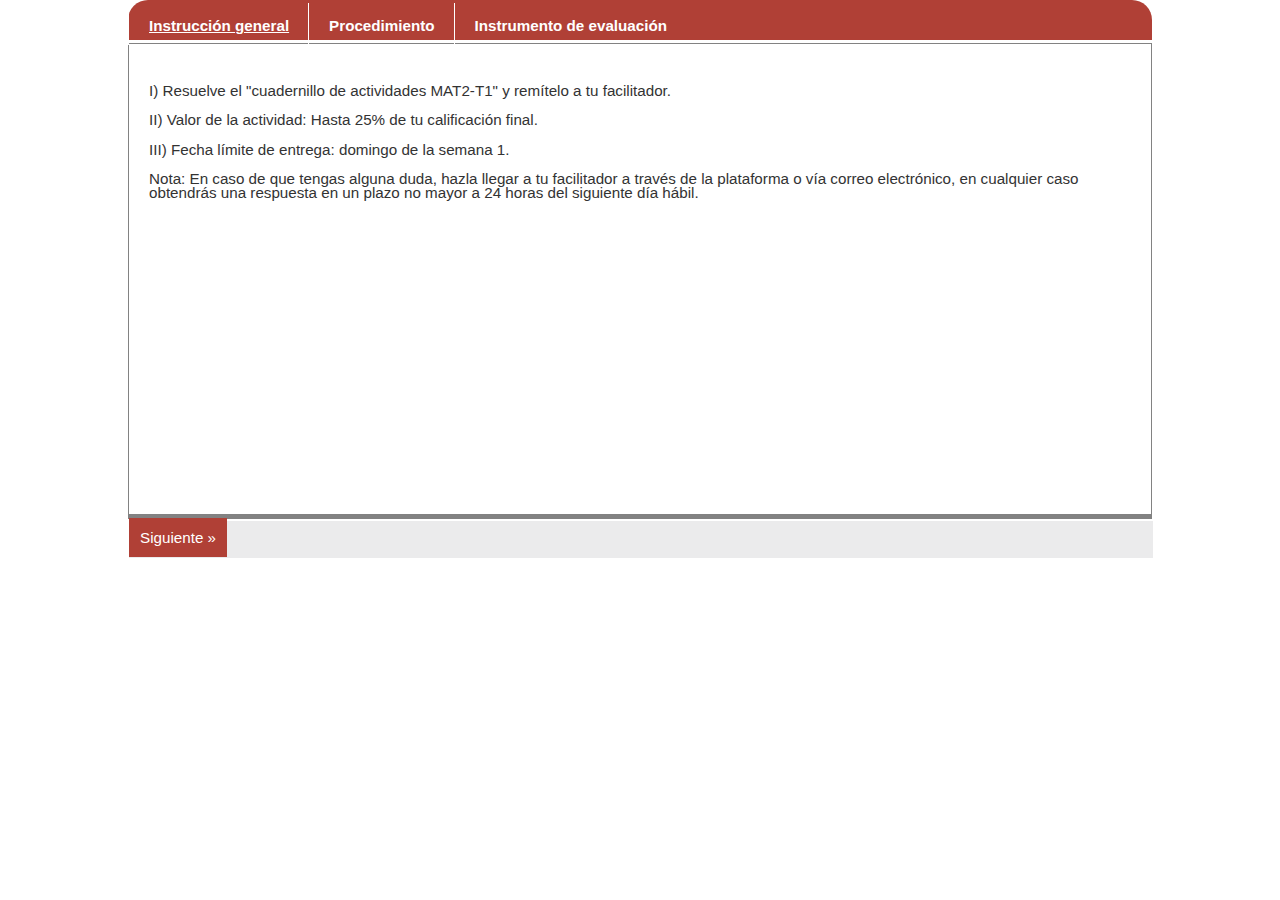
<file: index.html>
<!DOCTYPE html PUBLIC "-//W3C//DTD XHTML 1.0 Transitional//EN" "http://www.w3.org/TR/xhtml1/DTD/xhtml1-transitional.dtd">
<html lang="es" xml:lang="es" xmlns="http://www.w3.org/1999/xhtml">
<head>
<link rel="stylesheet" type="text/css" href="base.css" />
<link rel="stylesheet" type="text/css" href="content.css" />
<link rel="stylesheet" type="text/css" href="nav.css" />
<meta http-equiv="content-type" content="text/html;  charset=utf-8" />
<title>Tarea 1</title>
<link rel="shortcut icon" href="favicon.ico" type="image/x-icon" />
<meta http-equiv="content-language" content="es" />
<meta name="generator" content="eXeLearning 2.1.2 - exelearning.net" />
<script type="text/javascript" src="exe_jquery.js"></script>
<script type="text/javascript">$exe_i18n={previous:"Anterior",next:"Siguiente",show:"Mostrar",hide:"Ocultar",showFeedback:"Mostrar retroalimentación",hideFeedback:"Ocultar retroalimentación",correct:"Correcto",incorrect:"Incorrecto",menu:"Menú",print:"Imprimir"}</script>
<script type="text/javascript" src="common.js"></script>
</head>
<body class="exe-web-site"><script type="text/javascript">document.body.className+=" js"</script>
<div id="content">
<p id="skipNav"><a href="#main" class="sr-av">Saltar la navegación</a></p>
<div id="siteNav">
<ul>
   <li id="active"><a href="index.html" class="active daddy main-node">Instrucción general</a></li>
   <li><a href="procedimiento.html" class="no-ch">Procedimiento</a></li>
   <li><a href="instrumento_de_evaluacin.html" class="no-ch">Instrumento de evaluación</a></li>
</ul>
</div>
<div id='topPagination'>
<div class="pagination noprt">
<a href="procedimiento.html" class="next"><span>Siguiente<span> &raquo;</span></span></a>
</div>
</div>
<div id="main-wrapper">
<div id="main"><a name="main"></a>
<div id="nodeDecoration"><h1 id="nodeTitle">Instrucción general</h1></div>
<div class="iDevice_wrapper FreeTextIdevice" id="id18">
<div class="iDevice emphasis0">
<div id="ta18_1" class="block iDevice_content">
<p>I) Resuelve el "cuadernillo de actividades MAT2-T1" y remítelo a tu facilitador.</p>
<p>II) Valor de la actividad: Hasta 25% de tu calificación final.<p>
<p>III) Fecha límite de entrega: domingo de la semana 1.<p>
<p>Nota: En caso de que tengas alguna duda, hazla llegar a tu facilitador a través de la plataforma o vía correo electrónico, en cualquier caso obtendrás una respuesta en un plazo no mayor a 24 horas del siguiente día hábil.</p>
<p></p>
<p></p>
</div>
</div>
</div>
<div id='bottomPagination'>
<div class="pagination noprt">
<a href="procedimiento.html" class="next"><span>Siguiente<span> &raquo;</span></span></a>
</div>
</div>
</div>
</div>
</div>
</body></html>
</file>
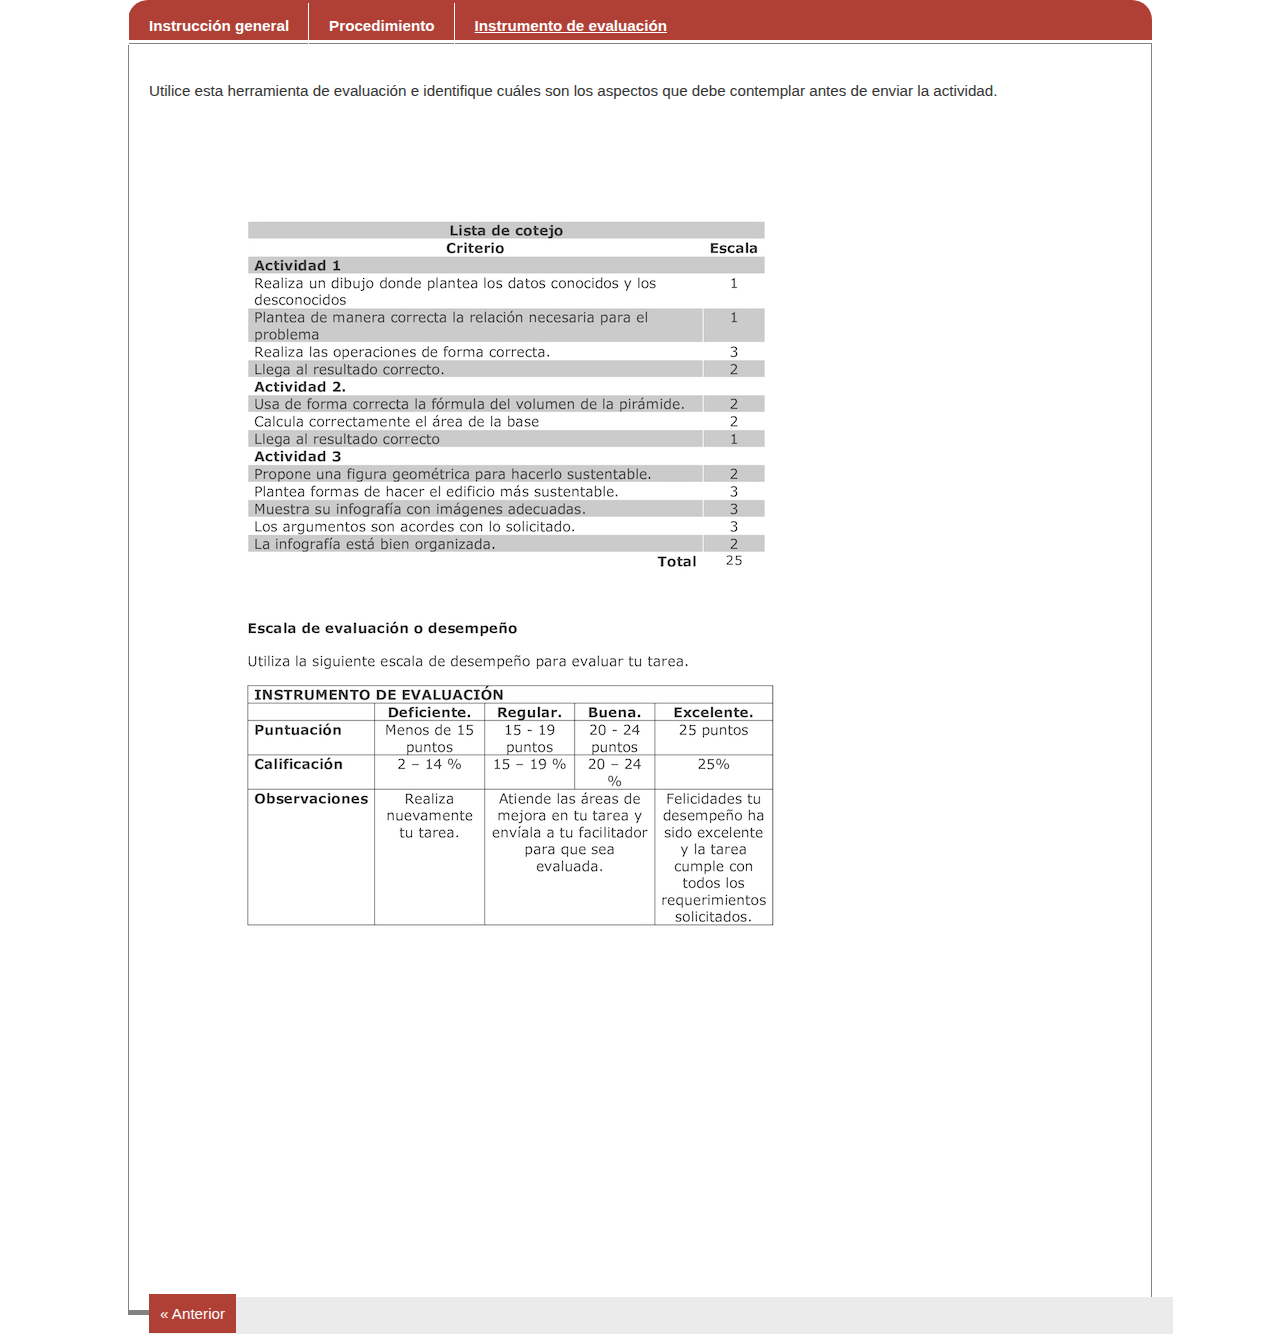
<file: instrumento_de_evaluacin.html>
<!DOCTYPE html PUBLIC "-//W3C//DTD XHTML 1.0 Transitional//EN" "http://www.w3.org/TR/xhtml1/DTD/xhtml1-transitional.dtd">
<html lang="es" xml:lang="es" xmlns="http://www.w3.org/1999/xhtml">
<head>
<link rel="stylesheet" type="text/css" href="base.css" />
<link rel="stylesheet" type="text/css" href="content.css" />
<link rel="stylesheet" type="text/css" href="nav.css" />
<meta http-equiv="content-type" content="text/html;  charset=utf-8" />
<title>Instrumento de evaluación | Tarea 1. Concepto y clasificación de competencias </title>
<link rel="shortcut icon" href="favicon.ico" type="image/x-icon" />
<meta http-equiv="content-language" content="es" />
<meta name="generator" content="eXeLearning 2.1.2 - exelearning.net" />
<script type="text/javascript" src="exe_jquery.js"></script>
<script type="text/javascript">$exe_i18n={previous:"Anterior",next:"Siguiente",show:"Mostrar",hide:"Ocultar",showFeedback:"Mostrar retroalimentación",hideFeedback:"Ocultar retroalimentación",correct:"Correcto",incorrect:"Incorrecto",menu:"Menú",print:"Imprimir"}</script>
<script type="text/javascript" src="common.js"></script>
</head>
<body class="exe-web-site"><script type="text/javascript">document.body.className+=" js"</script>
<div id="content">
<p id="skipNav"><a href="#main" class="sr-av">Saltar la navegación</a></p>
<div id="siteNav">
<ul>
   <li><a href="index.html" class="daddy main-node">Instrucción general</a></li>
   <li><a href="procedimiento.html" class="no-ch">Procedimiento</a></li>
   <li id="active"><a href="instrumento_de_evaluacin.html" class="active no-ch">Instrumento de evaluación</a></li>
</ul>
</div>
<div id='topPagination'>
<div class="pagination noprt">
<a href="procedimiento.html" class="prev"><span><span>&laquo; </span>Anterior</span></a>
</div>
</div>
<div id="main-wrapper">
<div id="main"><a name="main"></a>
<div id="nodeDecoration"><h1 id="nodeTitle">Instrumento de evaluación</h1></div>
<div class="iDevice_wrapper FreeTextIdevice" id="id23">
<div class="iDevice emphasis0">
<div id="ta23_1" class="block iDevice_content">
<p>Utilice esta herramienta de evaluación e identifique cuáles son los aspectos que debe contemplar antes de enviar la actividad.</p>
<img src="Imagen/01.jpg"

<div id='bottomPagination'>
<div class="pagination noprt">
<a href="procedimiento.html" class="prev"><span><span>&laquo; </span>Anterior</span></a>
</div>
</div>
</div>
</div>
</div>
</file>
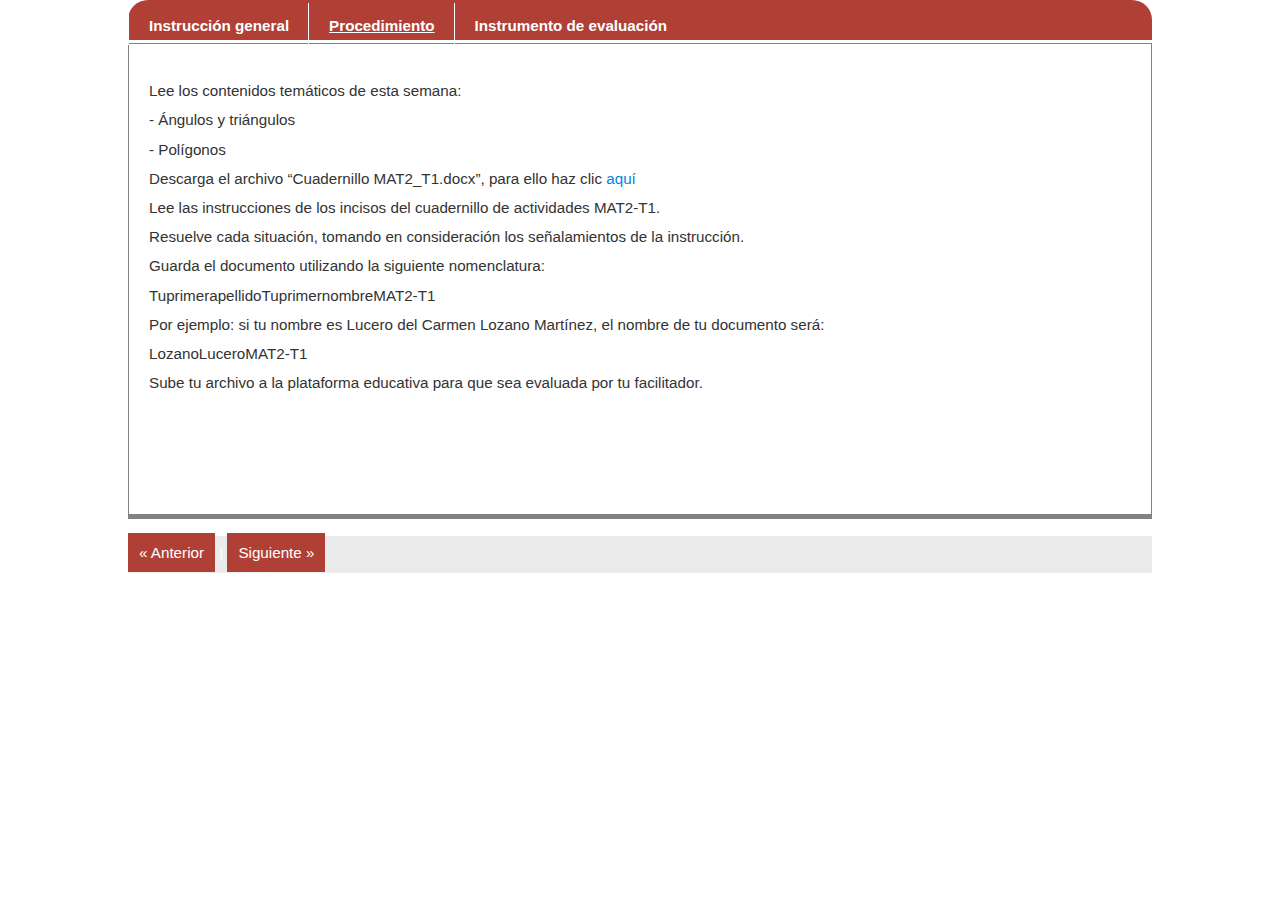
<file: procedimiento.html>
<!DOCTYPE html PUBLIC "-//W3C//DTD XHTML 1.0 Transitional//EN" "http://www.w3.org/TR/xhtml1/DTD/xhtml1-transitional.dtd">
<html lang="es" xml:lang="es" xmlns="http://www.w3.org/1999/xhtml">
<head>
<link rel="stylesheet" type="text/css" href="base.css" />
<link rel="stylesheet" type="text/css" href="exe_effects.css" />
<link rel="stylesheet" type="text/css" href="content.css" />
<link rel="stylesheet" type="text/css" href="nav.css" />
<meta http-equiv="content-type" content="text/html;  charset=utf-8" />
<title>Procedimiento | Tarea 1. </title>
<link rel="shortcut icon" href="favicon.ico" type="image/x-icon" />
<meta http-equiv="content-language" content="es" />
<meta name="generator" content="eXeLearning 2.1.2 - exelearning.net" />
<script type="text/javascript" src="exe_jquery.js"></script>
<script type="text/javascript" src="exe_effects.js"></script>
<script type="text/javascript">$exe_i18n={previous:"Anterior",next:"Siguiente",show:"Mostrar",hide:"Ocultar",showFeedback:"Mostrar retroalimentación",hideFeedback:"Ocultar retroalimentación",correct:"Correcto",incorrect:"Incorrecto",menu:"Menú",print:"Imprimir"}</script>
<script type="text/javascript" src="common.js"></script>
</head>
<body class="exe-web-site"><script type="text/javascript">document.body.className+=" js"</script>
<div id="content">
<p id="skipNav"><a href="#main" class="sr-av">Saltar la navegación</a></p>
<div id="siteNav">
<ul>
   <li><a href="index.html" class="daddy main-node">Instrucción general</a></li>
   <li id="active"><a href="procedimiento.html" class="active no-ch">Procedimiento</a></li>
   <li><a href="instrumento_de_evaluacin.html" class="no-ch">Instrumento de evaluación</a></li>
</ul>
</div>
<div id='topPagination'>
<div class="pagination noprt">
<a href="index.html" class="prev"><span><span>&laquo; </span>Anterior</span></a> <span class="sep">| </span><a href="instrumento_de_evaluacin.html" class="next"><span>Siguiente<span> &raquo;</span></span></a>
</div>
</div>
<div id="main-wrapper">
<div id="main"><a name="main"></a>
<div id="nodeDecoration"><h1 id="nodeTitle">Procedimiento</h1></div>
<div class="iDevice_wrapper FreeTextIdevice" id="id30">
<div class="iDevice emphasis0">
<p>Lee los contenidos temáticos de esta semana:</p>
   <p> </p> 
    <p>- Ángulos y triángulos</p>
    <p>- Polígonos</p>

    <p></p>
<p>Descarga el archivo “Cuadernillo MAT2_T1.docx”, para ello haz clic<a href="docs/MAT2_T1.docx" download="MAT2_T1.docx"> aquí</a></p>

<p>Lee las instrucciones de los incisos del cuadernillo de actividades MAT2-T1.</p>
<p>Resuelve cada situación, tomando en consideración los señalamientos de la instrucción.</p>
<p>Guarda el documento utilizando la siguiente nomenclatura:</p>
<p>TuprimerapellidoTuprimernombreMAT2-T1</p>
<p>Por ejemplo: si tu nombre es Lucero del Carmen Lozano Martínez, el nombre de tu documento será:</p>
<p>LozanoLuceroMAT2-T1</p>
<p>Sube tu archivo a la plataforma educativa para que sea evaluada por tu facilitador.</p>
</div>
</div>
</div>
</div>
<div id='bottomPagination'>
<div class="pagination noprt">
<a href="index.html" class="prev"><span><span>&laquo; </span>Anterior</span></a> <span class="sep">| </span><a href="instrumento_de_evaluacin.html" class="next"><span>Siguiente<span> &raquo;</span></span></a>
</div>
</div>
</div>
</body></html>
</file>
<file: base.css>
/*
===========================================================================
eXe
Copyright 2004-2006, University of Auckland
Copyright 2004-2007 eXe Project, New Zealand Tertiary Education Commission
base style sheet for all themes
===========================================================================
*/
body{margin:0;padding:0 10px 10px 10px;font-family:arial,verdana,helvetica,sans-serif;font-size:.8em}#header{text-align:left;height:50px;padding-left:20px;font-size:2.2em}a{text-decoration:none}a:hover,a:focus{text-decoration:underline}img.submit,img.help,img.info,img.gallery{border:0}li{list-style-position:inside}div#nodeDecoration{padding:.1em;border-bottom:0;text-align:right}.block,.feedback{display:block;padding-top:.25em;padding-bottom:.25em}.feedback{font-family:times,serif;font-size:120%}.emphasis0{padding-left:0;margin:0}.iDeviceTitle{font-weight:bold;position:relative;top:-18px}input.feedbackbutton{margin-top:10px;margin-bottom:10px}.popupDiv{background-color:#EDEFF0;border:2px solid #607489;padding:0 4px 4px 4px;margin-left:15px;text-align:left;z-index:99;border-radius:3px}.popupDivLabel{text-align:center;font:message-box;font-weight:bold;color:#fff;cursor:move;margin:0 -4px;background-image:url(popup_bg.gif)}#catlinks{border:1px solid #aaa;background-color:#f9f9f9;padding:5px;margin-top:1em;clear:both}div.floatleft,table.floatleft{float:left;position:relative;margin:0 .5em .5em 0;border:0}div.floatleft p{font-style:italic}div.thumb{margin-bottom:.5em}div.thumb div{border:1px solid #ccc;padding:3px!important;background-color:#f9f9f9;font-size:94%;text-align:center;overflow:hidden}div.thumb div a img{border:1px solid #ccc}div.thumb div div.thumbcaption{border:none;text-align:left;line-height:1.4em;padding:.3em 0 .1em 0}div.magnify{float:right;border:none!important;background:none!important}div.magnify a,div.magnify img{display:block;border:none!important;background:none!important}div.tright{clear:right;float:right;border-width:.5em 0 .8em 1.4em}div.tleft{float:left;margin-right:.5em;border-width:.5em 1.4em .8em 0}.infobox{border:1px solid #aaa;background-color:#f9f9f9;color:#000;margin-bottom:.5em;margin-left:1em;padding:.2em;float:right;clear:right}.infobox td,.infobox th{vertical-align:top}.infobox caption{font-size:larger;margin-left:inherit}.infobox.bordered{border-collapse:collapse}.infobox.bordered td,.infobox.bordered th{border:1px solid #aaa}.infobox.bordered .borderless td,.infobox.bordered .borderless th{border:0}.infobox.sisterproject{width:20em;font-size:90%}#toc,.toc{border:1px solid #aaa;background-color:#f9f9f9;padding:5px;font-size:95%}#toc h2,.toc h2{display:inline;border:none;padding:0;font-size:100%;font-weight:bold}#toc #toctitle,.toc #toctitle,#toc .toctitle,.toc .toctitle{text-align:center}#toc ul,.toc ul{list-style-type:none;list-style-image:none;margin-left:0;padding-left:0;text-align:left}#toc ul ul,.toc ul ul{margin:0 0 0 2em}#toc .toctoggle,.toc .toctoggle{font-size:94%}@media print{.feedback{display:block}.feedbackbutton{display:none}#navcontainer{display:none}#main{margin-left:10px}div.node{page-break-after:always}}.pre-code{background:#b03f36;color:#E7ECF1;font-family:Monaco,Courier,monospace;border-radius:9px;font-size:12px;margin:2em 1em;overflow:auto;padding:20px}.question .answer p{margin:0}
</file>
<file: content.css>
/* Imágenes utilizadas */
/* my_logo.jpg - Imagen de la cabecera de los documentos exportados como Página sola */
/* my_list.gif - Sustituye al punto de las listas no numeradas introducidas desde eXeLearning  */
/* my_ims_header.jpg - Imagen de fondo para el título de cada página en los IMS y en los documentos exportados como Página sola */
/* my_header.jpg - Imagen de la cabecera de los documentos exportados como Sitio web */

/* Colores */



body{
	color:#333333; /* Cuerpo de texto */
	background:#ffffff; /* Color de fondo */
   line-height: 20px;
}
a{
	color:#0083e8; /* Enlaces */
}
#header{
	color:#666666; /* Título del proyecto */
}

#main #nodeDecoration{
	border-color:#E7EBEE; /* Borde del título de cada página */
	background-color:#DEE5EB; /* Color de fondo */
}
.iDeviceTitle{
	color: #0066AB; /* Títulos de los iDevices */
}
.iDevice_inner{
	background-color:#F6FCFE; /* Fondo del cuerpo del iDevice */
	color:#4d4d4d; /* Texto de los iDevices */
	border-color:#cccccc; /* Borde del cuerpo de los iDevices */
}
#pageFooter{
	color:#666666; /* Texto del pie de página */
}
#pageFooter a{
	color:#A7512B; /* Enlaces del pie de página */
}
input.feedbackbutton{
	background-color: #DBE992; /* Color de fondo del botón de feedback */
}

/* Otras definiciones */
body{font:.95em/1.5 Arial,Verdana,Helvetica,sans-serif;padding:15px;margin:0;text-align:left;line-height: 14px}
#nodeTitle{font-size:1.5em;margin:0;text-align:left;font-weight:bold;}
#main #nodeDecoration{padding:20px 15px 5px 15px;margin-bottom:15px;background-repeat:no-repeat;background-position:right 0;border-width:1px;border-style:solid;background-image:url(my_ims_header.jpg);text-align:left}

#header{height:60px;background-repeat:no-repeat;background-position:0 0;padding-left:10px;padding-bottom:10px;font-size:1.1em;
background-image:url(my_logo.jpg);background-repeat:no-repeat;

}
#header h1{margin:0;font-size:1em}

#wikipedia-content ul li{list-style-image:none;margin-bottom:auto}
#main h2{font-size:1.4em}
#main h3{font-size:1.3em}
#main h4{font-size:1.2em}
#main h5{font-size:1.1em}
.iDevice{margin:10px 20px 20px 20px; min-height: 400px;}
.iDeviceTitle{font-size:1.2em;vertical-align:bottom;top:auto} 
#main h2.iDeviceTitle{display:inline;font-size:1.2em}
.iDevice_icon{width:30px;height:auto;margin-right:5px}
.iDevice_inner{padding: 10px 20px;border-width:1px 0 1px 0;border-style:dotted}
#pageFooter{font-size:.9em}
#pageFooter p{margin:3px 0}
/* base.css */
.block,.feedback{padding:0}
.feedback{font-family:Arial,Verdana,Helvetica,sans-serif;font-size:1em}
li{list-style-position:outside}
/* Image galleries */
#lbBottomContainer{font-size:.95em}

tr:nth-child(odd) {
    filter: progid: DXImageTransform.Microsoft.gradient(startColorstr = '#818285', endColorstr = '#818285');
    /*INNER ELEMENTS MUST NOT BREAK THIS ELEMENTS BOUNDARIES*/
    /*Element must have a height (not auto)*/
    /*All filters must be placed together*/
    -ms-filter: "progid: DXImageTransform.Microsoft.gradient(startColorstr = '#818285', endColorstr = '#818285')";
    /*Element must have a height (not auto)*/
    /*All filters must be placed together*/
    background-image: -moz-linear-gradient(top, #818285, #818285);
    background-image: -ms-linear-gradient(top, #818285, #818285);
    background-image: -o-linear-gradient(top, #818285, #818285);
    background-image: -webkit-gradient(linear, center top, center bottom, from(#818285), to(#818285));
    background-image: -webkit-linear-gradient(top, #818285, #818285);
    background-image: linear-gradient(top, #818285, #818285);
    /*--IE9 DOES NOT SUPPORT GRADIENT BACKGROUNDS--*/

}
/*//////////////////////css para el menu interno y contenidos*/


div#Imprimir {
    color: #000;
 margin-left: 89%;
    margin-top: -75px;
    position: absolute;
	font-weight:bold
}

/*//////////////codigo para menu interno //////////////*/
.tabs {
	padding: 0px;
    height: 57px;

	width: 98%;
	}
	
.tabs ul {

	
	margin-top: 1px;
	list-style-type: none;
	font-family: Arial, Helvetica, sans-serif;
	position:absolute;
	
	 width:85%;
	}
	
.tabs li {
float: left;
width: auto;
display: inline;
position: relative;
}

.tabs .selected{ 
background: none repeat scroll 0 0 #DDDDDD; text-decoration:none;
}

.tabs a {
	 color: #000000;
    display: block;
    font-size: 14px;
    padding: 11px 15px 3px 10px;
    width: auto;
	text-decoration:none;
	}
	

.tabs .separadores { 
 border-left: 1px solid;
    height: 35px;

	}
</file>
<file: nav.css>
/* Colores */
body{
	color:#333333; /* Cuerpo de texto */
	background:#ffffff; /* Color de fondo */
}
#content{
	border-color:#cccccc; /* Borde del contenedor principal */
	background:#ffffff; /* Color de fondo del contenedor principal */
}
.pagination{
	color:#fff; /* Color de texto del bloque Anterior/Siguiente: igual que el color de fondo de la página */
	border-color:#999; /* Color de borde del bloque: borde superior */
}
.pagination a{
	background-color:#005798; /* Color de fondo de los enlaces Anterior/Siguiente */
	color:#FFF; /* Color de texto de estos enlaces */
	
}
.pagination a:hover,.pagination a:focus{
	background-color:#cfd9ea; /* Color de fondo de los enlaces Anterior/Siguiente al pasar sobre ellos */
	color:#263264; /* Color de texto de estos enlaces al pasar sobre ellos */
}
#header{
	color:#555; /* Color del texto */
	text-shadow:1px 1px 1px #fff; /* Sombra del texto */
}
/* Menú */

#siteNav a {
	color:#FFFFFF; /* Color de los enlaces del menú */
	text-align:center;
}
#siteNav a:hover {
	color:#0460B3; /* Color de los enlaces del menú al pasar sobre ellos */
	text-align:center;
}
#siteNav li .active{
	color:#FFFFFF; /* Enlace activo en el menú principal */
	text-decoration:underline;
width:100%;
}
#siteNav li:hover, #siteNav li.sfhover{
	color:#FFFFFF; 
	 /* Color de fondo de los elementos del menú al pasar sobre ellos o sus hijos */
	

}
#siteNav ul ul .daddy {
	background-image:url(my_nav_arrow.gif); /* Imagen de los elementos de segundo nivel con hijos (flecha) */
}

/* Otras definiciones */
body{padding:0;}
#content{width:80%;margin:0 auto 10px auto;position:relative;
/*border-style:solid;border-width:1px;
border-top:0*/
}

#main{
border: 1px solid #828282;
border-bottom: 5px solid #828282;
    margin: 3px auto 0;
    padding-bottom: 10px;
    width: auto;
	 
	
}
#header,#emptyHeader{height:39px;font-size:1.8em; color:#005798; 
margin-top: 20px;
}
* html #header,* html #emptyHeader{height:100px} /* IE6 */
#nodeTitle{font-size:1.5em; text-align: center;display: none;}
#main #nodeDecoration{background:none;border:none; }
/* Menú desplegable */

#siteNav ul{
float:left;
list-style:none;padding:0;
/*border-style:solid;*/
border-width:1px 0;

}

#siteNav{
	
    background-color: #B04036;
    border-radius: 20px 20px 0 0;
    height: 40px;
    width: 100%;



}


#siteNav a{display:block;text-decoration:none;padding:.4em 10px; text-align: center; font-weight:bold; width:100%}

#siteNav a:hover{color:#FFFFFF; text-decoration:underline;}

#siteNav li{float:left;padding: 10px 19px 0 0; border-left: 1px solid #FFFFFF; margin-top: -12px; height: 32px;}
#siteNav li ul{position:absolute;left:-999em;height:auto;width:14.4em;w\idth:13.9em;border-width:0.25em;margin:0;font-weight:normal; text-align: center;}
* html #siteNav li ul{width:13em}
#siteNav li li{padding-right:1em;width:13em}
#siteNav li ul a{font-size:.9em;padding:.45em 0px text-align: center;}
#siteNav li ul ul{margin:-1.75em 0 0 14em}
* html #siteNav li ul ul{margin-left:13em}
#siteNav li:hover ul ul,#siteNav li:hover ul ul ul,#siteNav li.sfhover ul ul,#siteNav li.sfhover ul ul ul{left:-999em}
#siteNav li:hover ul,#siteNav li li:hover ul,#siteNav li li li:hover ul,#siteNav li.sfhover ul,#siteNav li li.sfhover ul,#siteNav li li li.sfhover ul{left:auto}
/* Pagination */
.pagination{
	
    background: none repeat scroll 0 0 #ebebec;

    height: 27px;
    margin-top: 16.5px;
    padding-top: 10px;
    position: absolute;
    width: 100%;
	
	

}
.pagination a{

background-color: #B04036;
  
    color: #fff;
    height: 30px;
    padding: 11px;}
.pagination a:hover,.pagination a:focus{text-decoration:none;
background-color:#818285;
}
#topPagination{position:absolute;top:0;right:20px; display:none;}
#topPagination .pagination{border:none}
/* Pie de página e iDevices */
#pageFooter{text-align:center;margin-left:-250px}
.iDeviceTitle{vertical-align:top}
/* Autoclear */
#content:after{content:".";display:block;clear:both;visibility:hidden;line-height:0;height:0} 
#content{display:inline-block}
html[xmlns] #content{display:block}
* html #content{height: 1%;overflow:visible}

#skipNav{
	display:none;
	}
</file>
<file: exe_effects.css>
/* Accordion */
.exe-accordion,.exe-accordion *{-webkit-box-sizing:border-box;-moz-box-sizing:border-box;box-sizing:border-box}
.exe-accordion{width:90%;margin:2em 0 2em 5%}
.js .exe-accordion{overflow:hidden;box-shadow:0px 1px 3px rgba(0,0,0,0.25);border-radius:3px;background:#fff;width:96%;margin-left:2%}
.fx-accordion-title,.exe-accordion h2{width:100%;padding:15px;display:inline-block;background:#333;transition:all linear 0.15s;color:#fff}
.fx-accordion-title{border-top:1px solid #fff}
.fx-accordion-title-0{border:none}
#main .exe-accordion h2{border-radius:3px;margin:0;font-size:1em}
.js .exe-accordion h2{padding:0;border:0;display:block;background:none;border-radius:3px}
.js .fx-accordion-title{text-decoration:none}
.fx-accordion-title.active,.fx-accordion-title:hover{/*background:#4c4c4c;*/filter:alpha(opacity=90);opacity:.9;text-decoration:none}
.fx-accordion-section:last-child .fx-accordion-title{border-bottom:none}
.fx-accordion-content{padding:0 15px;display:none}
/* Tabs */
.exe-tabs{margin:2em auto;width:90%}
.js .exe-tabs{width:96%}
.exe-tabs .fx-tabs{margin:0;padding:0;list-style:none;overflow:auto}
.exe-tabs h2{margin-top:2em}
.js .exe-tabs h2{margin-top:.5em}
* html .exe-tabs .fx-tabs{width:100%} /* IE6 */
.exe-tabs .fx-tabs li{display:inline}
.exe-tabs .fx-tabs a{display:block;padding:10px 15px;outline:none;float:left;text-decoration:none}
.exe-tabs .fx-tabs a:hover,.exe-tabs .fx-tabs a:focus{text-decoration:underline}
.fx-tabs .fx-current a{background:#ededed;border-top-left-radius:5px;border-top-right-radius:5px}
.exe-tabs .fx-tab-content{display:none;background:#ededed;padding:15px;border-radius:5px}
.exe-tabs .fx-default-panel{border-top-left-radius:0}
.exe-tabs .fx-tab-content.fx-current{display:block}
/* Pagination */
.exe-paginated{margin:2em auto;width:90%}
.js .exe-paginated{width:96%}
.exe-paginated .fx-pagination{margin:0 0 11px 0;padding:0;list-style:none;text-align:center}
.exe-paginated h2{margin-top:2em}
.js .exe-paginated h2{margin-top:1em}
.fx-pagination li{display:inline;padding:0;margin:0 3px}
.fx-pagination .fx-prev{margin-right:6px}
.fx-pagination a{outline:none;display:inline-block;padding:3px 11px;cursor:pointer;border-radius:5px;background:#ededed;text-decoration:none}
.fx-pagination a:hover,.fx-pagination a:focus{color:inherit;text-decoration:underline}
.fx-prev-next a{font-family:Arial,Verdana,Helvetica,sans-serif}
.fx-pagination .fx-disabled{filter:alpha(opacity=30);opacity:.3}
.fx-pagination .fx-disabled,.fx-pagination .fx-disabled a,.fx-pagination .fx-disabled a:hover{cursor:text;text-decoration:none}
.fx-pagination .fx-current a{background:#333;color:#fff}
.fx-page-content{display:none;background:#ededed;padding:1px 15px .5em 15px;border-radius:5px}
.fx-page-content.fx-current{display:block}
/* Carousel */
.exe-carousel{margin:2em auto;width:90%;position:relative}
.js .exe-carousel{width:96%}
.fx-carousel-pagination{margin:11px 0 0 0;padding:0;list-style:none;text-align:center;overflow:auto}
.exe-carousel h2{margin-top:2em}
.js .exe-carousel h2{margin-top:1em}
.fx-carousel-pagination li{display:inline;padding:0;margin:0 3px}
.fx-carousel-pagination a{outline:none;display:inline-block;padding:3px 11px;border-radius:5px;background:#ededed;text-decoration:none}
.fx-carousel-pagination a:hover,.fx-carousel-pagination a:focus{text-decoration:underline}
.fx-carousel-pagination .fx-disabled{filter:alpha(opacity=30);opacity:.3}
.fx-carousel-pagination .fx-disabled,.fx-carousel-pagination .fx-disabled a,.fx-carousel-pagination .fx-disabled a:hover{cursor:text;text-decoration:none}
.fx-carousel-pagination .fx-current a{background:#333;color:#fff}
.fx-carousel-content{display:none;background:#ededed;padding:1px 15px .5em 15px;border-radius:5px;margin:0 65px}
.fx-carousel-content.fx-current{display:block}
.fx-carousel-pagination li{font-size:.85em}
.fx-carousel-pagination .fx-carousel-prev-next{position:absolute;top:15px;left:0;*left:-10px} /* IE6, IE7 */
.fx-carousel-pagination .fx-carousel-prev-next a{width:50px;height:50px;padding:0;line-height:50px;font-size:25px;font-family:Arial,Verdana,Helvetica,sans-serif;border-radius:25px;text-align:left;text-indent:10px}
.fx-carousel-pagination .fx-carousel-prev-next a:hover{text-decoration:none;color:inherit}
.fx-carousel-pagination .fx-carousel-prev-next a:focus{text-decoration:none}
.fx-carousel-pagination .fx-carousel-next{left:auto;right:0}
.fx-carousel-pagination .fx-carousel-next a{text-indent:14px}
@media all and (max-width: 700px){
	.exe-carousel{margin-top:85px}
	.fx-carousel-content{margin:65px 0 0}
	.fx-carousel-pagination .fx-carousel-prev-next{top:-65px}
}
/* Timeline */
div.fx-timeline-container{border-left:2px solid #333;margin:20px auto;width:95%}
div.fx-timeline-toggler{float:right;margin-right:0;white-space:nowrap}
.fx-timeline-container a.fx-timeline-expand{color:#fff;cursor:pointer;background:#333;border-radius:4px;font-size:.95em;padding:3px 5px;display:block}
.fx-timeline-container a.fx-timeline-expand:hover{filter:alpha(opacity=80);opacity:.8}
div.fx-timeline-major{clear:left;float:left;margin:0 0 12px;width:95%}
.fx-timeline-major h2{cursor:pointer;font-size:1.2em;margin:0 0 10px;padding:4px 4px 4px 20px}
.fx-timeline-major h2:before{content:"—";margin-left:-20px}
.fx-timeline-major h2 a{background:#333;border-radius:4px;color:#fff;line-height:2.3em;padding:5px 10px;text-decoration:none}
div.fx-timeline-minor{clear:left;float:left;margin:0 12px 0 0;padding:4px 4px 4px 0;position:relative}
.fx-timeline-minor h3{clear:left;font-size:1.25em;list-style-type:none;line-height:1.2em;margin:5px 0 12px;padding:0 0 0 24px;white-space:nowrap}
.fx-timeline-major h3:before{content:"‒";margin:0 9px 0 -25px}
.fx-timeline-minor h3 a{color:#333;cursor:pointer;text-decoration:none}
.fx-timeline-major h2 a:hover,.fx-timeline-major h2 a:focus,.fx-timeline-minor h3 a:hover,.fx-timeline-minor h3 a:focus{text-decoration:underline}
.fx-timeline-minor h3 a.closed{font-size:1em}
.fx-timeline-event{padding-left:19px;width:100%}
.fx-timeline-event p{line-height:1.5em;margin:6px 0 10px}
.fx-timeline-container:after,.fx-timeline-event:after{content:".";display:block;clear:both;visibility:hidden;line-height:0;height:0}
.fx-timeline-container,.fx-timeline-event{display:inline-block}
html[xmlns] .fx-timeline-container,html[xmlns] .fx-timeline-event{display:block}
* html .fx-timeline-container,* html .fx-timeline-event{height:1%;overflow:visible}
.fx-static-timeline-container p{margin-left:6px}
.fx-ie-dash{float:left;line-height:3.2em;font-weight:bolder} /* IE<8 */

/* Print version */
@media print{
    .exe-tabs .fx-tab-content,.exe-paginated .fx-page-content,.exe-carousel .fx-carousel-content{display:block!important;margin-bottom:1.5em}
    .exe-tabs .fx-tab-content h2.sr-av{position:relative;overflow:auto;clip:auto;height:auto}
}

/* ePub */
.exe-epub3 .exe-timeline{background:#fff;color:#333;margin:20px auto;padding:25px;border-radius:5px;border-top-left-radius:0;border-bottom-left-radius:0;border-left:2px solid #555}
.exe-epub3 .exe-timeline h2{background:#555;color:#FFF;padding:5px 20px;border-radius:5px;border-top-left-radius:0;border-bottom-left-radius:0;margin:5px 0 5px -25px;display:inline-block}
.exe-epub3 .exe-timeline h3:before{content:"‒ ";margin:0 5px 0 -25px}

/* Colors (simplified) */
.iDevice .exe-carousel li.fx-C2{background:none}
/* iDevices with emphasis */
.emphasis1 .exe-fx .fx-C1,
.emphasis1 .exe-fx .fx-C1 a{
background:#333;
color:#FFF;
}
.emphasis1 .exe-fx .fx-C2,
.emphasis1 .exe-fx .fx-C2 a,
.emphasis1 .fx-pagination a{
background:#FFF;
}
</file>
